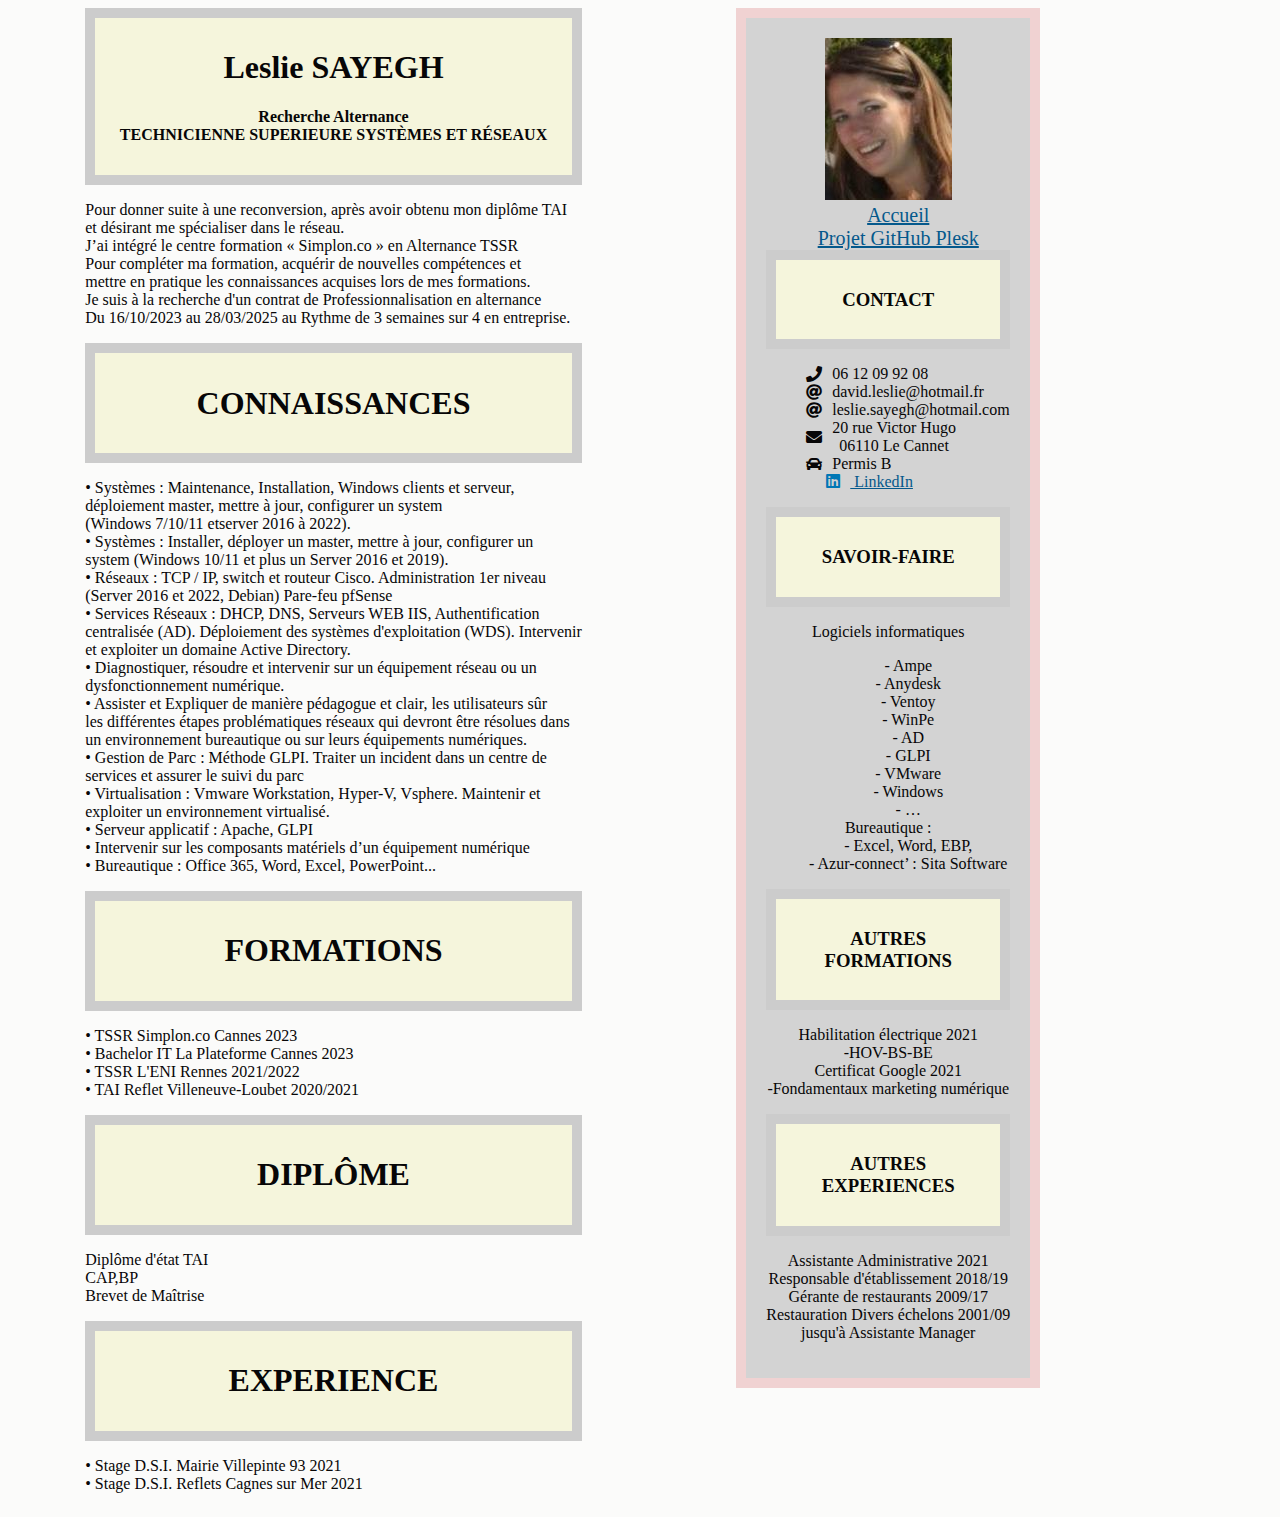
<file: jour02/index.HTML>
<!DOCTYPE html>
<html lang="en">
<head>
    <meta charset="UTF-8">
    <meta http-equiv="X-UA-Compatible" content="IE=edge">
    <meta name="viewport" content="width=device-width, initial-scale=1.0">
    <title>mon cv</title>
    <link rel="stylesheet" href="cv-Leslie-Sayegh.css">
    

    <link rel="stylesheet" href="https://cdnjs.cloudflare.com/ajax/libs/font-awesome/5.15.3/css/all.min.css" />
   
</head>


<body>

    <section>
    <div class="container"> 
        <article>
            <div class="text-center">
            <h1>Leslie SAYEGH </h1>
            <h4>Recherche Alternance <br>
                TECHNICIENNE SUPERIEURE SYSTÈMES ET RÉSEAUX</h4>
            </div>
        </article>
        
    </div>    
        
        <article>
            <p>Pour donner suite à une reconversion, après avoir obtenu mon diplôme TAI<br>
                et désirant me spécialiser dans le réseau. <br>
                J’ai intégré le centre formation « Simplon.co » en Alternance TSSR <br>
                Pour compléter ma formation, acquérir de nouvelles compétences et <br>
                mettre en pratique les connaissances acquises lors de mes formations. <br>
                Je suis à la recherche d'un contrat de Professionnalisation en alternance <br>
                Du 16/10/2023 au 28/03/2025 au Rythme de 3 semaines sur 4 en entreprise.</p>
        </div>   
        </article>
        <article>
        <div class="container"> 
            <h1>CONNAISSANCES</h1>
        </div>
            
            <p> <span class="bold">
            
                • Systèmes : Maintenance, Installation, Windows clients et serveur,<br> déploiement master, mettre à jour, configurer un system <br> (Windows 7/10/11 etserver 2016 à 2022).<br>
                • Systèmes : Installer, déployer un master, mettre à jour, configurer un <br>
                system (Windows 10/11 et plus un Server 2016 et 2019).<br>
                • Réseaux : TCP / IP, switch et routeur Cisco. Administration 1er niveau <br>
                (Server 2016 et 2022, Debian) Pare-feu pfSense<br>
                • Services Réseaux : DHCP, DNS, Serveurs WEB IIS, Authentification <br>
                centralisée (AD). Déploiement des systèmes d'exploitation (WDS). Intervenir <br>
                et exploiter un domaine Active Directory.<br>
                • Diagnostiquer, résoudre et intervenir sur un équipement réseau ou un <br>
                dysfonctionnement numérique.<br>
                • Assister et Expliquer de manière pédagogue et clair, les utilisateurs sûr <br>
                les différentes étapes problématiques réseaux qui devront être résolues dans <br>
                un environnement bureautique ou sur leurs équipements numériques.<br>
                • Gestion de Parc : Méthode GLPI. Traiter un incident dans un centre de <br>
                services et assurer le suivi du parc<br>
                • Virtualisation : Vmware Workstation, Hyper-V, Vsphere. Maintenir et <br>
                exploiter un environnement virtualisé.<br>
                • Serveur applicatif : Apache, GLPI<br>
                • Intervenir sur les composants matériels d’un équipement numérique<br>
                • Bureautique</span> : Office 365, Word, Excel, PowerPoint...<br>
            </p>    
            <div class="container"> 
            <h1>FORMATIONS</h1>
            </div>
            <p>• TSSR Simplon.co Cannes 2023 <br>
               • Bachelor IT La Plateforme Cannes 2023 <br>
               • TSSR  L'ENI Rennes 2021/2022 <br>
               • TAI Reflet Villeneuve-Loubet 2020/2021 
            </p>
            <div class="container"> 
            <h1>DIPLÔME</H1>
             </div>   
            <p>Diplôme d'état TAI <br>
                CAP,BP <br>
                Brevet de Maîtrise
            </p>
            <div class="container"> 
            <h1>EXPERIENCE</h1>
            </div>
            <p>• Stage D.S.I. Mairie Villepinte 93       2021 <br>
               • Stage D.S.I. Reflets Cagnes sur Mer    2021 
            </p>          
        
        </article> 

    </section>
    
    <section>
        <div class="colonne-droite">
            
          
          
        <div class="text-center">
        <img src="./id Less.jpg" alt="Photo">
        </div>
        <div class="text-center">
            <!-- Ajoutez le lien vers accueil.html -->
            <a href="accueil.html" id="accueil-link">Accueil</a>
            <div class="text-center">
                <a href="https://github.com/Leslie-Sayegh/Plesk.git"id="accueil-link">Projet GitHub Plesk</a>
        </div>
        <div class="container">
        <h3>CONTACT</h2>
        </div>
        <div class="text-indent">

             <p><div class="address">
                <div class="item">
                  <i class="fas fa-phone"></i>
                 <span>06 12 09 92 08</span>
                </div>
                <div class="item">
                  <i class="fas fa-at"></i>
                  <span>david.leslie@hotmail.fr</span>
                </div>
                <div class="item">
                  <i class="fas fa-at"></i>
                  <span>leslie.sayegh@hotmail.com</span>
                </div>
                <div class="item">
                  <i class="fas fa-envelope"></i>
                  <span>20 rue Victor Hugo<br>
                        06110 Le Cannet</span>
                        
                 </div> 

                <div class="item">
                 <i class="fas fa-car"></i> Permis B <br>
                </div>
           
                <div class="item">
                
                <a href=    "https://www.linkedin.com/in/leslie-sayegh-b0175348"><i class="fab fa-linkedin"></i> LinkedIn</a>
                    </div>
            </div>
        
        </div>
        </p> 

        <div class="container">
        <h3>SAVOIR-FAIRE</h3>
        </div>
        <p>
         Logiciels informatiques<br>
        <div class="text-indent">
            - Ampe<br>
            - Anydesk<br>
            - Ventoy<br>
            - WinPe<br>
            - AD<br>
            - GLPI<br>
            - VMware<br>
            - Windows<br>
            - …<br>
        </div>
    
            Bureautique :<br>
        <div class="text-indent">   
            - Excel, Word, EBP,<br>
            - Azur-connect’ : Sita Software<br>
        
        </div>  
        </p>  
        <div class="container">
        <h3>AUTRES <br>
            FORMATIONS</h3>
        </div>
        <p> Habilitation électrique     2021 <br>
              -HOV-BS-BE <br>                  
            Certificat Google           2021 <br>
              -Fondamentaux marketing numérique <br>
        </p>
        <div class="container">
        <h3>AUTRES <br>
            EXPERIENCES</h3>
        </div>
        <p>Assistante Administrative        2021 <br>
            Responsable d'établissement     2018/19 <br>
            Gérante de restaurants          2009/17 <br>
            Restauration Divers échelons    2001/09 <br>
            jusqu'à Assistante Manager      <br>
        </p>
        </div>
    </section>
    
 
    
    <footer>
    
          

    </footer>
    </body>
</div>
</html>
</file>
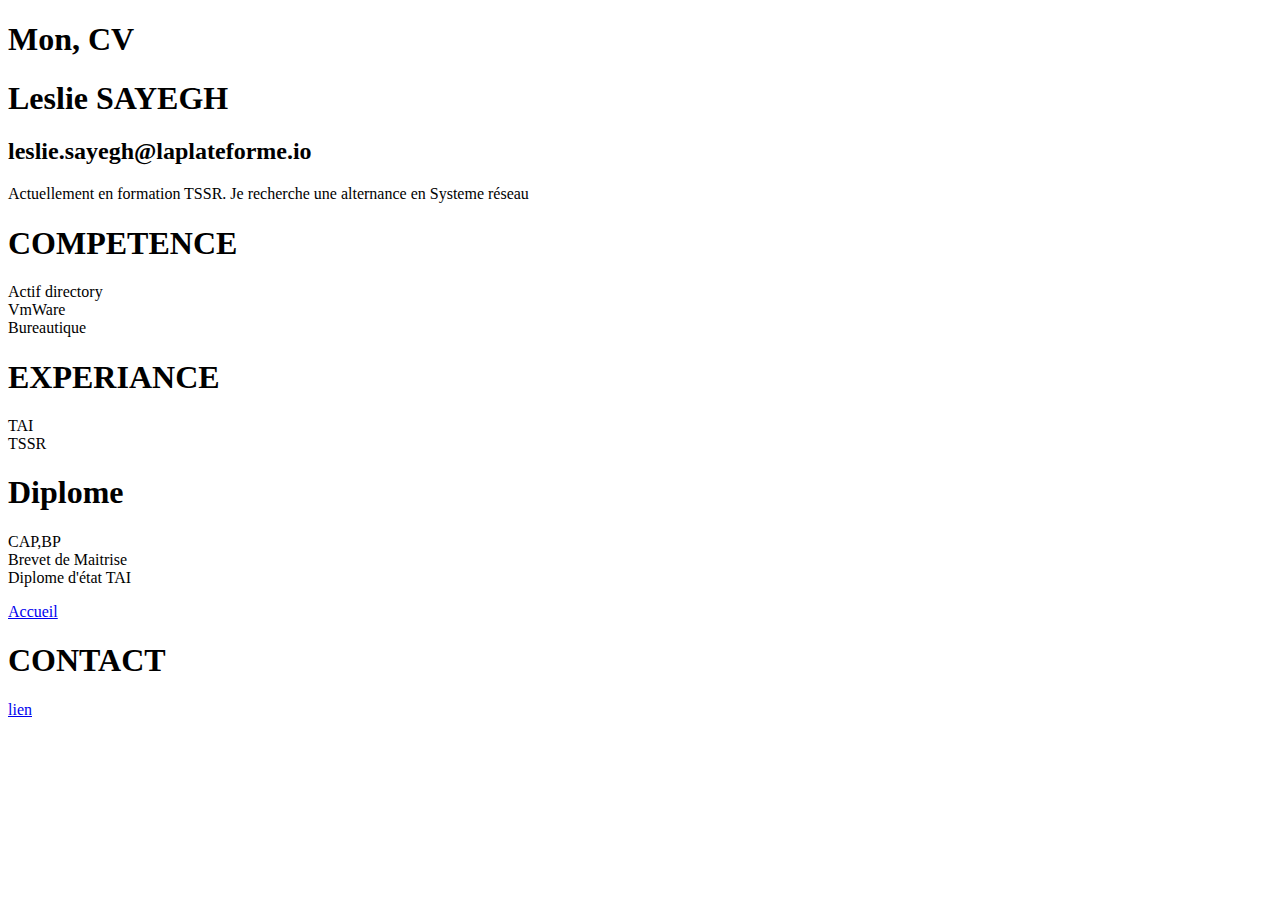
<file: jour01/cv-Leslie-Sayegh.HTML>
<!DOCTYPE html>
<html lang="en">
<head>
    <meta charset="UTF-8">
    <meta http-equiv="X-UA-Compatible" content="IE=edge">
    <meta name="viewport" content="width=device-width, initial-scale=1.0">
    <title>Document</title>
</head>
<body>
    <section>
        <article>
            <h1>Mon, CV</h1>
        </article>
        <article>
            <h1>Leslie SAYEGH</h1>
            <h2>leslie.sayegh@laplateforme.io</h2>
            <p>Actuellement en formation TSSR. Je recherche une alternance en Systeme réseau</p>
        </article>
        <article>
            <h1>COMPETENCE</h1>
            <p>Actif directory<br>
                VmWare<br>
                Bureautique
            </p>    
        </article> 
        <article>
            <h1>EXPERIANCE</h1>
            <p>TAI <br>
                TSSR <br>
             </p>
        </article>
    </section>
        <article>
            <h1>Diplome</H1>
            <p>CAP,BP <br>
                Brevet de Maitrise <br>
                Diplome d'état TAI
            </p>
        </article> 

        <article>
            <div class="text-center">
                <!-- Ajoutez le lien vers accueil.html -->
                <a href="accueil.html">Accueil</a>
            </div>
        </article>
        
    <footer>
        <section>  
            <h1>CONTACT</h1>
            <a href="https://www.linkedin.com/in/leslie-sayegh-b0175348">lien</a>
        </section>
    </footer>
    </body>
</html>
</file>
<file: jour02/cv-Leslie-Sayegh.css>
body {
    color: rgb(7, 6, 7);
    background-color: #fbfbfa ;
    display:flex;
    flex-direction: row;
    justify-content: space-around;
}

.container {
    display: flex;
    justify-content: center;
    align-items: center;
    border: 10px solid #ccc;
    background-color: beige;
    padding: 10px;
    /*height: 100vh; /* réglez la hauteur en fonction de vos besoins */
} 
  
.colonne-droite {
    border: 10px solid #f0d2d2;
    background-color: lightgray;
    padding: 20px;
  }
  

.text-center {
    text-align: center;
}

.address {
    display: flex;
    flex-direction: column;
  }
  
  .item {
    display: flex;
    align-items: center;
    margin-bottom: 0px;
  }
  
  .item i {
    margin-right: 10px;
  }
  .indent {
    text-indent: 40px;
    align-items: gauche;
    
  }
  
  
.text-indent {
    padding-left: 40px; /* La largeur de la tabulation */
    
}

a {
    display: inline-block;
    padding-left: 20px; /* Ajoutez de l'espace à gauche de l'icône */
    font-size: 16px;
    color: #05598c; /* Couleur du texte du lien */
}
  
a i.fab.fa-linkedin {
    color: #0077B5; /* Couleur de l'icône */
}

#accueil-link {
  font-size: 20px;
}
</file>
